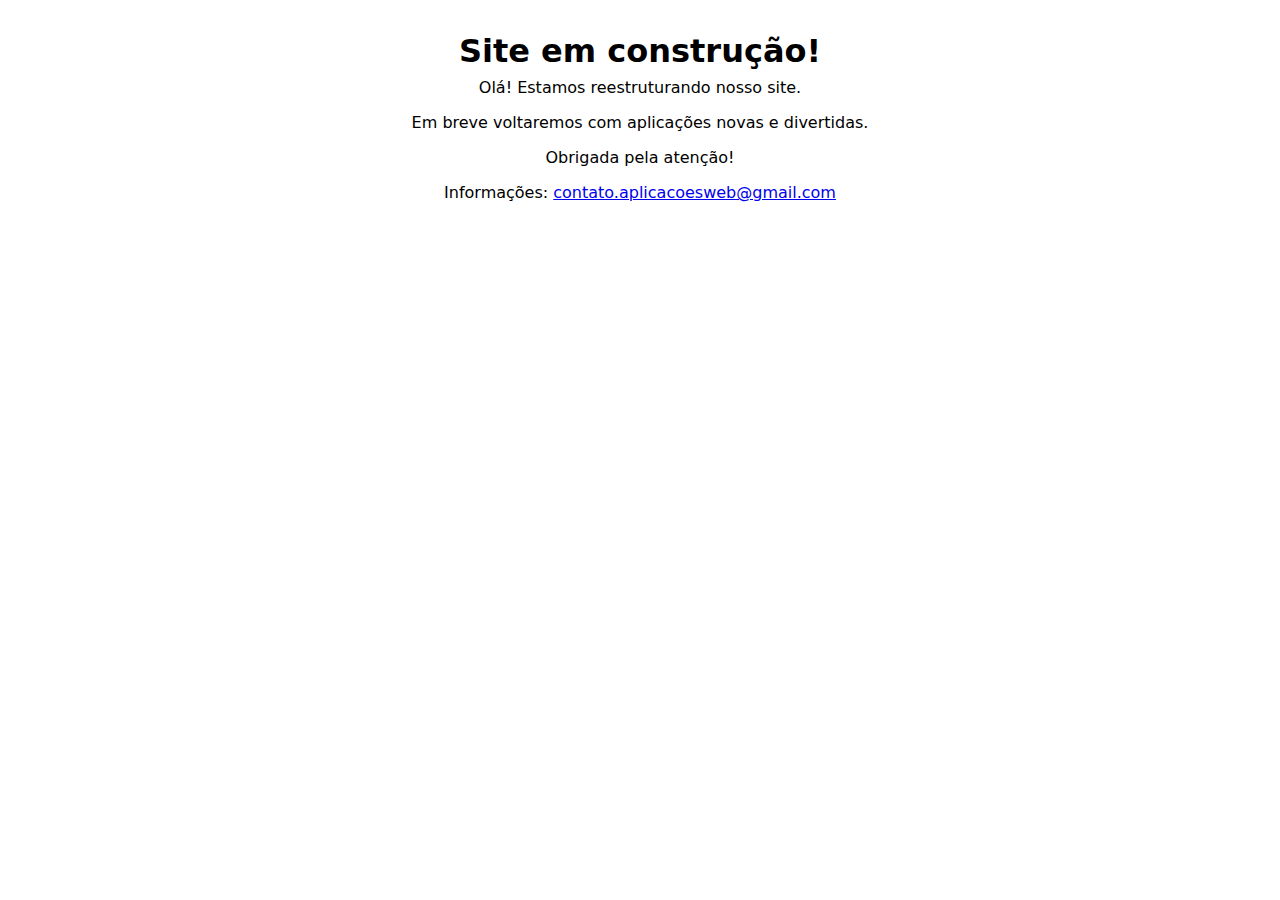
<file: index.html>
<!DOCTYPE html>
<html lang="pt-br">
<head>
    <!-- Global site tag (gtag.js) - Google Analytics -->
  <script async src="https://www.googletagmanager.com/gtag/js?id=G-EH9YPBQR16"></script>
  <script>
    window.dataLayer = window.dataLayer || [];
    function gtag(){dataLayer.push(arguments);}
    gtag('js', new Date());

    gtag('config', 'G-EH9YPBQR16');
  </script>
  <!-- Script Google Adsense -->
  <script async src="https://pagead2.googlesyndication.com/pagead/js/adsbygoogle.js?client=ca-pub-2428337889279100"
     crossorigin="anonymous"></script>
     <!-- AdOpt -->
  <!-- <meta name="adopt-website-id" content="f7e691db-f124-4f9b-8e11-b719a58cf3ba" /> -->
  <script src="//tag.goadopt.io/injector.js?website_code=f7e691db-f124-4f9b-8e11-b719a58cf3ba" class="adopt-injector"></script>
  <meta charset="UTF-8">
  <meta http-equiv="X-UA-Compatible" content="IE=edge">
  <meta name="viewport" content="width=device-width, initial-scale=1.0">
  <meta name="author" content="Rebeca Felicissimo">
  <meta name="description" content="Aplicações web simples, mas que são uma mão na roda. Venha conhecer nosso projeto e utilizar nossas aplicações. Estaremos constantemente colocando conteúdos novos.">
  <title>Aplicações Web</title>
  <link rel="stylesheet" href="new-style.css">
  <!-- <link rel="shortcut icon" href="assets/images/logo-globo-apw.png" type="image/x-icon"> 
  <link rel="stylesheet" href="css/reset.css">
  <link rel="stylesheet" href="css/base.css">
  <link rel="stylesheet" href="css/style.css">
  <link rel="stylesheet" href="css/media-queries.css"> -->
</head>
<body>
  <main>
    <section>
      <h1>Site em construção!</h1>
      <p>Olá! Estamos reestruturando nosso site.</p>
      <p>Em breve voltaremos com aplicações novas e divertidas.</p>
      <p>Obrigada pela atenção!</p>
      <p>Informações: <a href="mailto:contato.aplicacoesweb@gmail.com">contato.aplicacoesweb@gmail.com</a></p>
    </section>
  </main>  
</body>
</html>
</file>
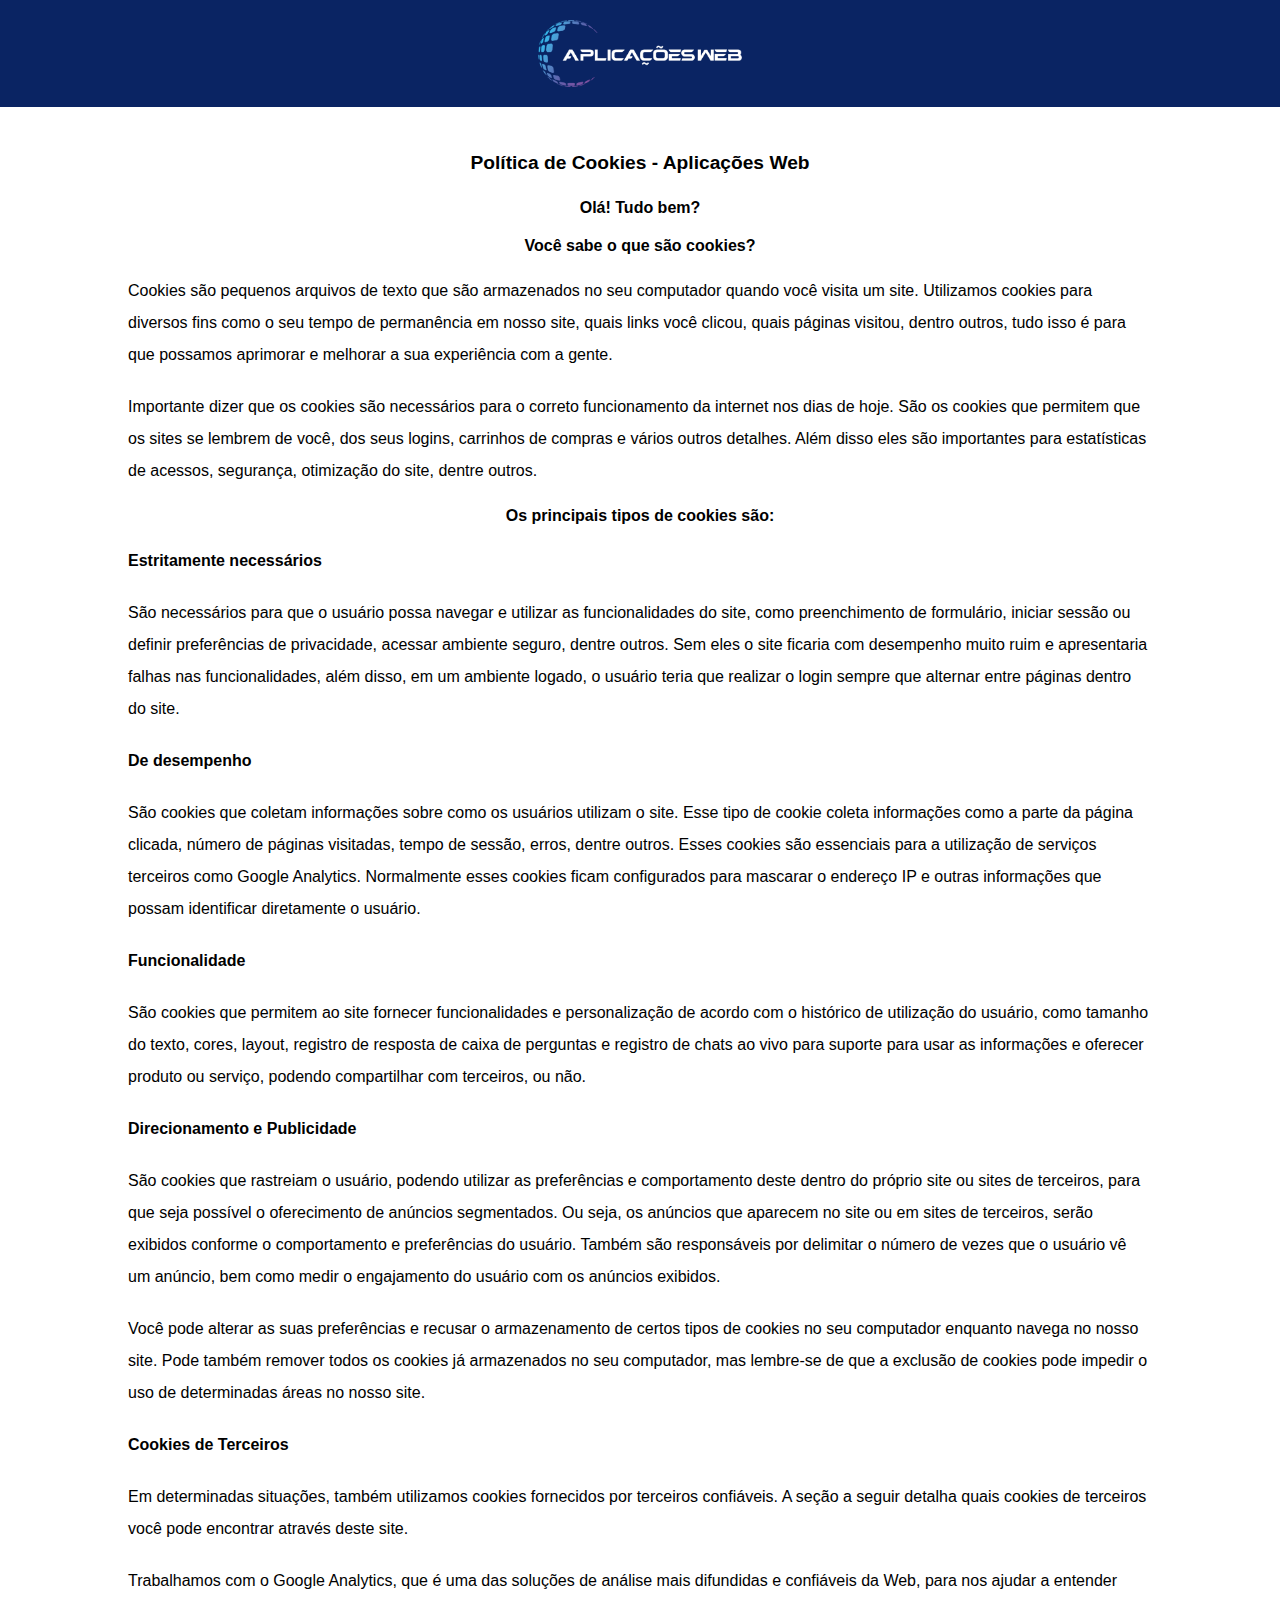
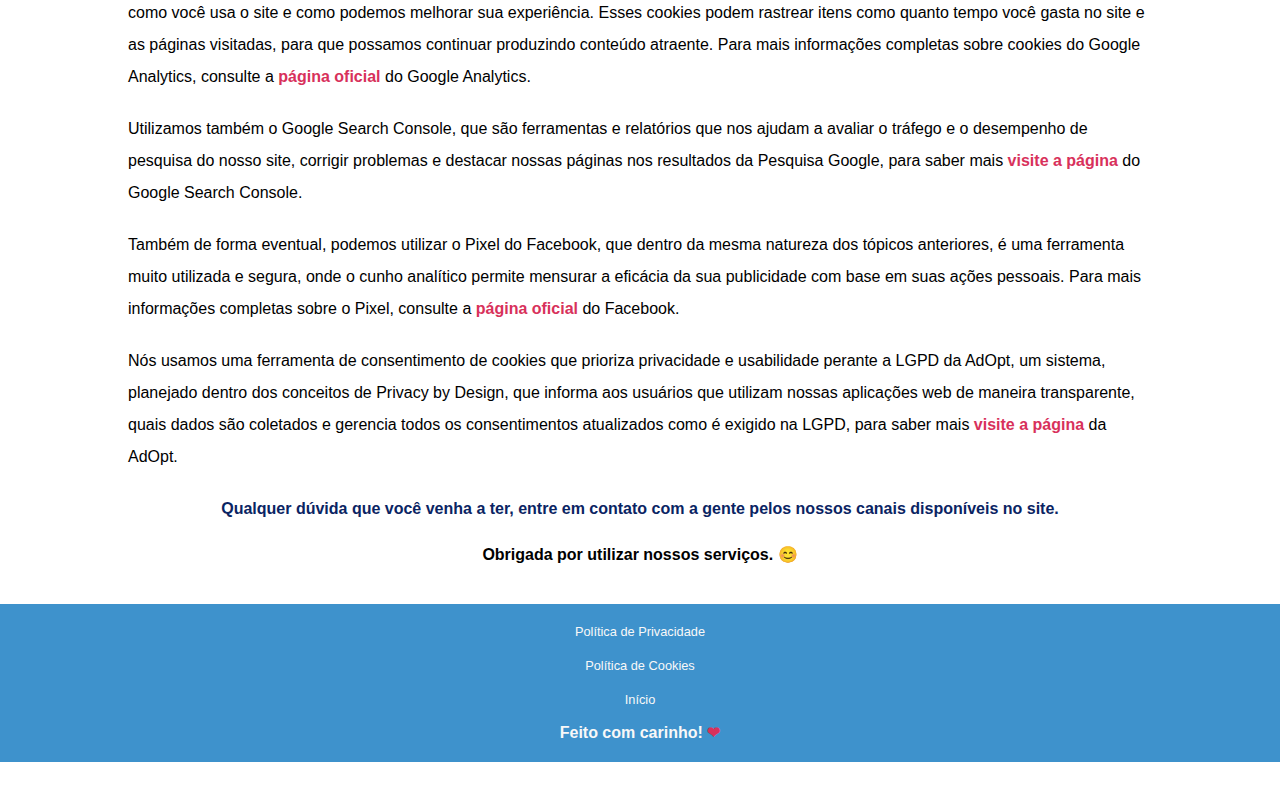
<file: cookies-policy.html>
<!DOCTYPE html>
<html lang="pt-br">
  <head>
    <!-- Global site tag (gtag.js) - Google Analytics -->
    <script async src="https://www.googletagmanager.com/gtag/js?id=G-EH9YPBQR16"></script>
    <script>
      window.dataLayer = window.dataLayer || [];
      function gtag(){dataLayer.push(arguments);}
      gtag('js', new Date());

      gtag('config', 'G-EH9YPBQR16');
    </script>
    <!-- Script Google Adsense -->
    <script async src="https://pagead2.googlesyndication.com/pagead/js/adsbygoogle.js?client=ca-pub-2428337889279100"
    crossorigin="anonymous"></script>
    <meta charset="UTF-8" />
    <meta http-equiv="X-UA-Compatible" content="IE=edge" />
    <meta name="viewport" content="width=device-width, initial-scale=1.0" />
    <meta name="author" content="Rebeca Felicissimo" />
    <meta name="description" content="Política de Cookies do site Aplicações Web." />
    <title>Política de Cookies</title>
    <link rel="shortcut icon" href="assets/images/aplicacoes-logo.png" type="image/x-icon"> 
    <link rel="stylesheet" href="css/reset.css">
    <link rel="stylesheet" href="css/base.css">
    <link rel="stylesheet" href="css/style.css">
    <link rel="stylesheet" href="css/media-queries.css">
  
    <!-- colocar a tag do google analytics -->
  </head>

  <body>
    <header class="main-header">
      <div class="container">
          <nav class="main-navigation">
              <img src="./assets/images/logo-aplicacoes-web-01.png" alt="" class="logo">
          </nav>
      </div>
  </header>

  <main>
    <div class="container">
        <section class="section">
          <h1 class="title">Política de Cookies - Aplicações Web</h1>
          <h2 class="subtitle">Olá! Tudo bem?</h2>
          <h3 class="subtitle center">Você sabe o que são cookies?</h3>
          <p class="conteudo">
            Cookies são pequenos arquivos de texto que são armazenados no
            seu computador quando você visita um site. Utilizamos cookies
            para diversos fins como o seu tempo de permanência em nosso
            site, quais links você clicou, quais páginas visitou, dentro
            outros, tudo isso é para que possamos aprimorar e melhorar a
            sua experiência com a gente.
          </p>

          <p class="conteudo">
            Importante dizer que os cookies são necessários para o correto
            funcionamento da internet nos dias de hoje. São os cookies que
            permitem que os sites se lembrem de você, dos seus logins,
            carrinhos de compras e vários outros detalhes. Além disso eles
            são importantes para estatísticas de acessos, segurança,
            otimização do site, dentre outros.
          </p>

          <h4 class="subtitle center">
            Os principais tipos de cookies são:
          </h4>

          <h4 class="conteudo">Estritamente necessários</h4>
          <p class="conteudo">
            São necessários para que o usuário possa navegar e utilizar as
            funcionalidades do site, como preenchimento de formulário,
            iniciar sessão ou definir preferências de privacidade, acessar
            ambiente seguro, dentre outros. Sem eles o site ficaria com
            desempenho muito ruim e apresentaria falhas nas
            funcionalidades, além disso, em um ambiente logado, o usuário
            teria que realizar o login sempre que alternar entre páginas
            dentro do site.
          </p>

          <h4 class="conteudo">De desempenho</h4>
          <p class="conteudo">
            São cookies que coletam informações sobre como os usuários
            utilizam o site. Esse tipo de cookie coleta informações como a
            parte da página clicada, número de páginas visitadas, tempo de
            sessão, erros, dentre outros. Esses cookies são essenciais
            para a utilização de serviços terceiros como Google Analytics.
            Normalmente esses cookies ficam configurados para mascarar o
            endereço IP e outras informações que possam identificar
            diretamente o usuário.
          </p>

          <h4 class="conteudo">Funcionalidade</h4>
          <p class="conteudo">
            São cookies que permitem ao site fornecer funcionalidades e
            personalização de acordo com o histórico de utilização do
            usuário, como tamanho do texto, cores, layout, registro de
            resposta de caixa de perguntas e registro de chats ao vivo
            para suporte para usar as informações e oferecer produto ou
            serviço, podendo compartilhar com terceiros, ou não.
          </p>

          <h4 class="conteudo">Direcionamento e Publicidade</h4>
          <p class="conteudo">
            São cookies que rastreiam o usuário, podendo utilizar as
            preferências e comportamento deste dentro do próprio site ou
            sites de terceiros, para que seja possível o oferecimento de
            anúncios segmentados. Ou seja, os anúncios que aparecem no
            site ou em sites de terceiros, serão exibidos conforme o
            comportamento e preferências do usuário. Também são
            responsáveis por delimitar o número de vezes que o usuário vê
            um anúncio, bem como medir o engajamento do usuário com os
            anúncios exibidos.
          </p>

          <p class="conteudo">
            Você pode alterar as suas preferências e recusar o
            armazenamento de certos tipos de cookies no seu computador
            enquanto navega no nosso site. Pode também remover todos os
            cookies já armazenados no seu computador, mas lembre-se de que
            a exclusão de cookies pode impedir o uso de determinadas áreas
            no nosso site.
          </p>

          <h4 class="conteudo">Cookies de Terceiros</h4>
          <p class="conteudo">
            Em determinadas situações, também utilizamos cookies
            fornecidos por terceiros confiáveis. A seção a seguir detalha
            quais cookies de terceiros você pode encontrar através deste
            site.
          </p>
          <p class="conteudo">
            Trabalhamos com o Google Analytics, que é uma das soluções de
            análise mais difundidas e confiáveis da Web, para nos ajudar a
            entender como você usa o site e como podemos melhorar sua
            experiência. Esses cookies podem rastrear itens como quanto
            tempo você gasta no site e as páginas visitadas, para que
            possamos continuar produzindo conteúdo atraente. Para mais
            informações completas sobre cookies do Google Analytics,
            consulte a <a class="sites co-blue" href="https://policies.google.com/technologies/cookies?hl=pt-BR.">página oficial</a> do Google Analytics.
          </p>
          <p class="conteudo">
            Utilizamos também o Google Search Console, que são ferramentas
            e relatórios que nos ajudam a avaliar o tráfego e o desempenho
            de pesquisa do nosso site, corrigir problemas e destacar
            nossas páginas nos resultados da Pesquisa Google, para saber
            mais <a class="sites co-blue" href="https://search.google.com/search-console/about">visite a página</a> do Google Search Console.
          </p>
          <p class="conteudo">
            Também de forma eventual, podemos utilizar o Pixel do
            Facebook, que dentro da mesma natureza dos tópicos anteriores,
            é uma ferramenta muito utilizada e segura, onde o cunho
            analítico permite mensurar a eficácia da sua publicidade com
            base em suas ações pessoais. Para mais informações completas
            sobre o Pixel, consulte a <a class="sites co-blue" href="https://appyhour.com.br/politicas.html">página oficial</a> do Facebook.
          </p>
          <p class="conteudo">
            Nós usamos uma ferramenta de consentimento de cookies que
            prioriza privacidade e usabilidade perante a LGPD da AdOpt, um
            sistema, planejado dentro dos conceitos de Privacy by Design,
            que informa aos usuários que utilizam nossas aplicações web de
            maneira transparente, quais dados são coletados e gerencia
            todos os consentimentos atualizados como é exigido na LGPD,
            para saber mais <a class="sites" href="https://goadopt.io/">visite a página</a> da AdOpt.
          </p>

          <p class="conteudo02 center">
            Qualquer dúvida que você venha a ter, entre em contato com a
            gente pelos nossos canais disponíveis no site.
          </p>
          <p class="center"><b>Obrigada por utilizar nossos serviços.</b> <span>😊</span></p>
      </section>
    </div>
  </main>

      <!-- <aside>anúncio google adsense</aside> -->
      <footer class="section bg-light-blue">
        <div class="container">
          <div class="container-footer">
              <a class="footer-links" href="privaty-policy.html">Política de Privacidade</a>
              <a class="footer-links" href="cookies-policy.html">Política de Cookies</a>
              <a class="footer-links" href="index.html">Início</a>
          </div>
          <h4>Feito com carinho! <span class="heart">❤</span></h4>      
        </div>
    </footer> 
    </div>
  </body>
</html>
</file>
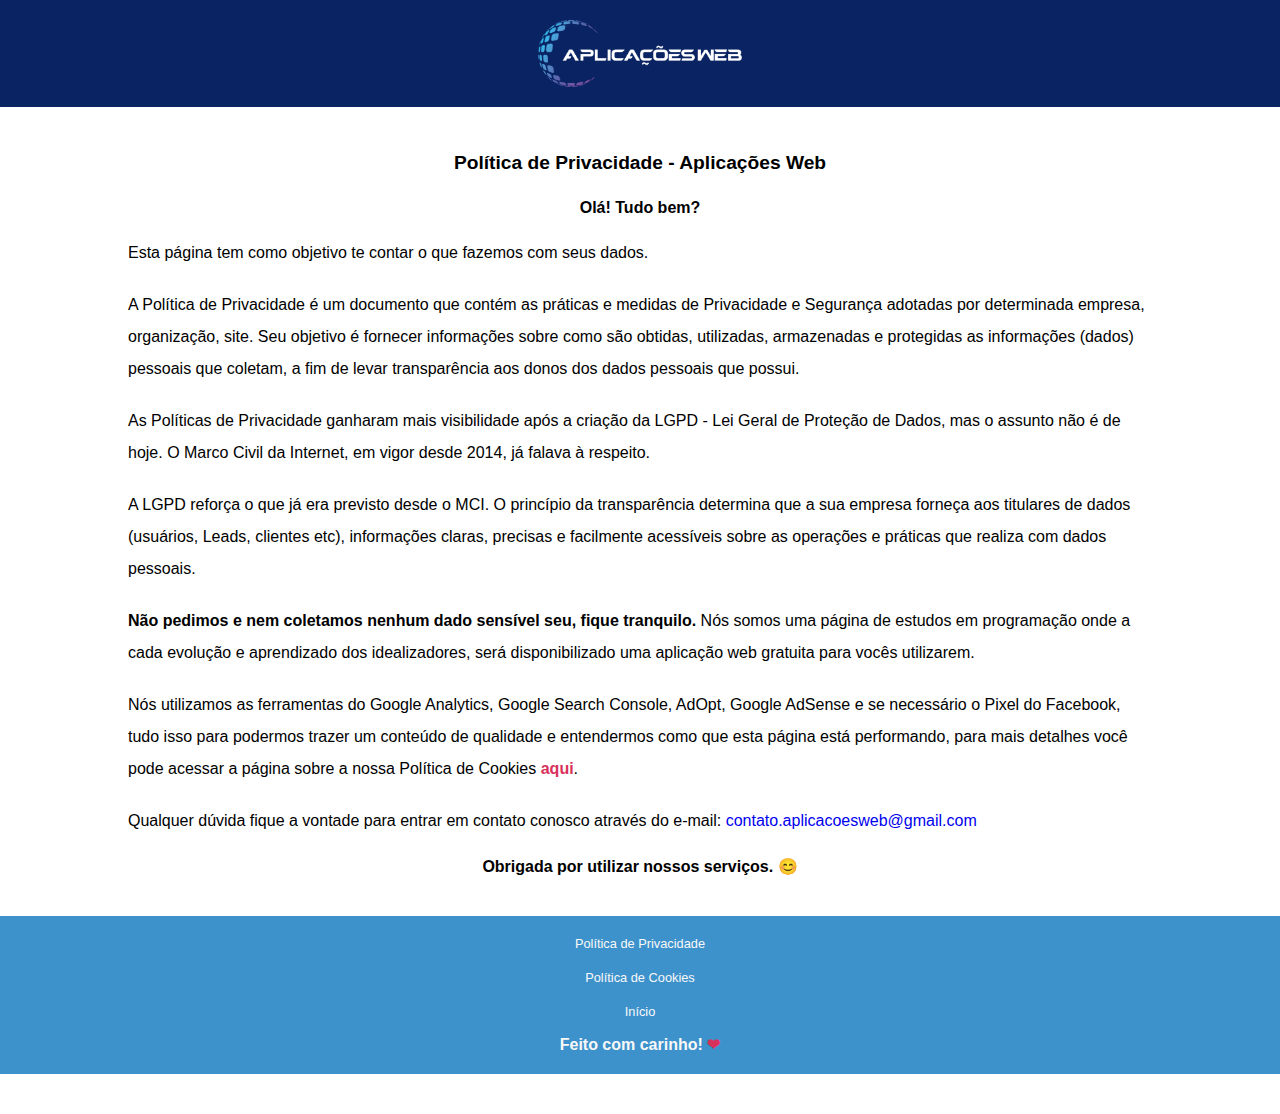
<file: privacy-policy.html>
<!DOCTYPE html>
<html lang="pt-br">
<head>
    <!-- Global site tag (gtag.js) - Google Analytics -->
    <script async src="https://www.googletagmanager.com/gtag/js?id=G-EH9YPBQR16"></script>
    <script>
    window.dataLayer = window.dataLayer || [];
    function gtag(){dataLayer.push(arguments);}
    gtag('js', new Date());

    gtag('config', 'G-EH9YPBQR16');
    </script>
    <!-- Script Google Adsense -->
    <script async src="https://pagead2.googlesyndication.com/pagead/js/adsbygoogle.js?client=ca-pub-2428337889279100"
    crossorigin="anonymous"></script>
    <meta charset="UTF-8">
        <meta http-equiv="X-UA-Compatible" content="IE=edge">
        <meta name="viewport" content="width=device-width, initial-scale=1.0">
        <meta name="author" content="Rebeca Felicissimo">
        <meta name="description" content="Política de Privacidade do site Aplicações Web.">
        <title>Política de Privacidade</title>
        <link rel="shortcut icon" href="assets/images/aplicacoes-logo.png" type="image/x-icon"> 
        <link rel="stylesheet" href="css/reset.css">
        <link rel="stylesheet" href="css/base.css">
        <link rel="stylesheet" href="css/style.css">
        <link rel="stylesheet" href="css/media-queries.css">
      
        <!-- colocar a tag do google analytics -->
</head>
<body>

    <header class="main-header">
        <div class="container">
            <nav class="main-navigation">
                <img src="./assets/images/logo-aplicacoes-web-01.png" alt="" class="logo">
            </nav>
        </div>
    </header>

    <main>
        <div class="container">
            <section class="section">
                <h1 class="title">Política de Privacidade - Aplicações Web</h1>
                <h2 class="subtitle">Olá! Tudo bem?</h2>
                <p class="conteudo">Esta página tem como objetivo te contar o que fazemos com seus dados.</p>
                <blockquote cite="https://resultadosdigitais.com.br/blog/politicas-de-privacidade/">
                    <p class="conteudo">
                        A Política de Privacidade é um documento que contém as práticas e medidas de Privacidade e Segurança adotadas por determinada empresa, organização, site. Seu objetivo é fornecer informações sobre como são obtidas, utilizadas, armazenadas e protegidas as informações (dados) pessoais que coletam, a fim de levar transparência aos donos dos dados pessoais que possui.
                    </p>

                    <p class="conteudo">As Políticas de Privacidade ganharam mais visibilidade após a criação da LGPD - Lei Geral de Proteção de Dados, mas o assunto não é de hoje. O Marco Civil da Internet, em vigor desde 2014, já falava à respeito. </p>
                    <p class="conteudo">
                        A LGPD reforça o que já era previsto desde o MCI. O princípio da transparência determina que a sua empresa forneça aos titulares de dados (usuários, Leads, clientes etc), informações claras, precisas e facilmente acessíveis sobre as operações e práticas que realiza com dados pessoais.
                    </p>
                </blockquote>
                <p class="conteudo"><strong>Não pedimos e nem coletamos nenhum dado sensível seu, fique tranquilo.</strong> Nós somos uma página de estudos em programação onde a cada evolução e aprendizado dos idealizadores, será disponibilizado uma aplicação web gratuita para vocês utilizarem.</p>
                <p class="conteudo">Nós utilizamos as ferramentas do Google Analytics, Google Search Console, AdOpt, Google AdSense e se necessário o Pixel do Facebook, tudo isso para podermos trazer um conteúdo de qualidade e entendermos como que esta página está performando, para mais detalhes você pode acessar a página sobre a nossa Política de Cookies <a class="sites" href="cookies-policy.html">aqui</a>.</p>
                <p class="conteudo">Qualquer dúvida fique a vontade para entrar em contato conosco através do e-mail: <a href="mailto:contato.aplicacoesweb@gmail.com">contato.aplicacoesweb@gmail.com</a></p>
                <p class="center"><b>Obrigada por utilizar nossos serviços.</b> <span>😊</span></p>
            </section>
        </div>
    </main>

        <!-- <aside>anúncio google adsense</aside> -->
    <footer class="section bg-light-blue">
        <div class="container">
            <div class="container-footer">
                <a class="footer-links" href="privacy-policy.html">Política de Privacidade</a>
                <a class="footer-links" href="cookies-policy.html">Política de Cookies</a>
                <a class="footer-links" href="index.html">Início</a>
            </div>
            <h4>Feito com carinho! <span class="heart">❤</span></h4>      
        </div>
    </footer>      
</body>
</html>
</file>
<file: new-style.css>
* {
    margin: 0;
    padding: 0;
    box-sizing: border-box;
}

body {
    font-family: system-ui, -apple-system, BlinkMacSystemFont, 'Segoe UI', Roboto, Oxygen, Ubuntu, Cantarell, 'Open Sans', 'Helvetica Neue', sans-serif;    
}

section {
    display: flex;
    flex-direction: column;
    justify-content: center;
    align-items: center;
    margin-block: 0 auto;
    padding: 2rem;
}

section h1 {
    font-size: 2rem;
    text-align: center;
}

section p {
    margin-block: 0.5rem;
}
</file>
<file: css/base.css>
:root {
  /* Colors */
  --dark-white: #F8F8F8;
  --light-blue: #3E92CC;
  --light-red: #D8315B;
  --dark-blue: #0A2463;
}

html {
  scroll-behavior: smooth;
}

body {
  font-family: Verdana, Geneva, Tahoma, sans-serif;
  font-size: 1rem;
  
}
</file>
<file: css/style.css>
.container {
  width: 80%;
  margin: 0 auto;
}

/* background color */
.bg-dark-white {
  background-color: var(--dark-white);
}

.bg-light-blue {
  background-color: var(--light-blue);
}

.bg-light-red {
  background-color: var(--light-red);
}

.bg-dark-blue {
  background-color: var(--dark-blue);
}
/* /background color */

.main-header {
  display: flex;  
  align-items: center;
  background-color: var(--dark-blue);
  height: auto;
}

.logo {
  width: 60%;
}

.main-navigation {
  margin: 20px 0;
  display: flex;
  flex-direction: column;
  align-items: center;
  justify-content: space-between;
}

.header-list {
  margin-top: 20px;
  display: flex;
  justify-content: space-evenly;
  flex-direction: column;
  text-align: center;
  gap: 1rem;
  cursor: pointer;
}

.header-links {
  color: var(--dark-white);
  font-weight: bold;
}

.header-links:hover {
  color: var(--light-blue);
  font-size: 1.2rem;
  text-decoration: underline;
}

.section {
  margin: 40px 0;
}

.title {
  font-size: 1.2rem;
  text-align: center;
  line-height: 2rem;
  margin: 20px 0;
}

.subtitle {
  font-size: 1rem;
  text-align: center;
  margin: 20px 0;
}

.conteudo {
  margin: 20px 0;
  line-height: 2rem;
}

.container-applications {
  display: flex;
  flex-wrap: wrap;
  justify-content: space-evenly;
  align-items: center;
  gap: 2rem;
}

.card {
  content: "";
  background-color: var(--dark-white);
  border-radius: 0.5rem;
  box-shadow: 3px 3px 3px var(--dark-blue);
  padding: 0.5rem;
  display: flex;
  flex-direction: column;
  justify-content: center;
  align-items: center;
  gap: 1.5rem;
  cursor: pointer;
  transition: all 0.3ms;
  width: 220px;
  height: 200px;
}

.card:hover {
  transform: scale(1.05);
  background-color: orange;
}

.card-image {
  content: "";
  width: 100%;
  height: 100px;
  border-radius: 1rem;
  box-shadow: 1px 1px 1px black;
  display: flex;
  align-items: center;
  justify-content: center;
}

.logo-gerador {
  width: 80%;
}

.card-links {
  display: flex;
  align-items: center;
  justify-content: center;
  flex-direction: column;
  gap: 1rem;
  color: var(--dark-blue);
  font-weight: bold;
}

.container-card-linguagens {
  display: flex;
  flex-direction: column;
  align-items: center;
  gap: 0.8rem;
}

.container-linguagens {
  font-size: 0.7rem;
  display: flex;
  align-items: center;
  flex-direction: column;
}

.conteudo-linguagens {
  margin-bottom: 0.5rem;
}

.logo-linguagens {
  width: 100px;
}

  /* article */
.article .subtitle {
  line-height: 1.5rem;
}

footer.footer-article {
  padding: 0;
}

.footer-article nav {
  margin-bottom: 20px;
}

.footer-article p {
  font-size: 0.8rem;
  line-height: 1.2rem;
  margin: 20px 0 15px;
}

.footer-article ul li {
  margin: 0.5rem 0;
  font-size: 0.8rem;
}

.footer-article ul li a {
  font-size: 0.8rem;
  color: var(--dark-blue); 
}
/* /footer article */

.container-contact {
  margin: 2rem 0;
  display: flex;
  flex-direction: column;
  align-items: center;
  gap: 2rem;
}

.container-contact .card {
  height: 120px;
}

.container-contact .card-links {
  font-size: 0.6rem;
}

footer {
  padding: 20px 0;
}

.container-footer {
  display: flex;
  align-items: center;
  flex-direction: column;
  gap: 1.2rem;
  font-size: 0.8rem;
}

.footer-links {
  color: var(--dark-white);
}

footer h4 {
  color: var(--dark-white);
  text-align: center;
  margin-top: 1rem;
}

span {
  color: var(--light-red);
}

/*  Política de Cookie e Privacidade */
.sites {
  text-decoration: none;
  font-weight: bold;
  color: var(--light-red);
}

.conteudo02 {
  line-height: 1.5rem;
  color: var(--dark-blue);
  font-weight: bold;
  margin: 1.5rem 0;
}

.center {
  text-align: center;
}
</file>
<file: css/media-queries.css>
@media (min-width: 650px) {
  img.logo {
    width: 30%;
  }

  nav.main-navigation {
    justify-content: space-between;
  }

  ul.header-list {
    flex-direction: row;
    gap: 2rem;

  } 

  div.container-aplications , div.container-contact {
    display: flex;
    justify-content: space-evenly;
    align-items: center;
    flex-direction: row;
  }

  #article { 
    margin-top: 6rem;
  }

  #article h3 {
    margin: 2rem 0;
  }

  #article footer {
    font-size: 0.9rem;
    text-align: center;
  }
}

@media (min-width: 1024px) {
  .main-navigation img.logo {
    width: 20%;
  }
}
</file>
